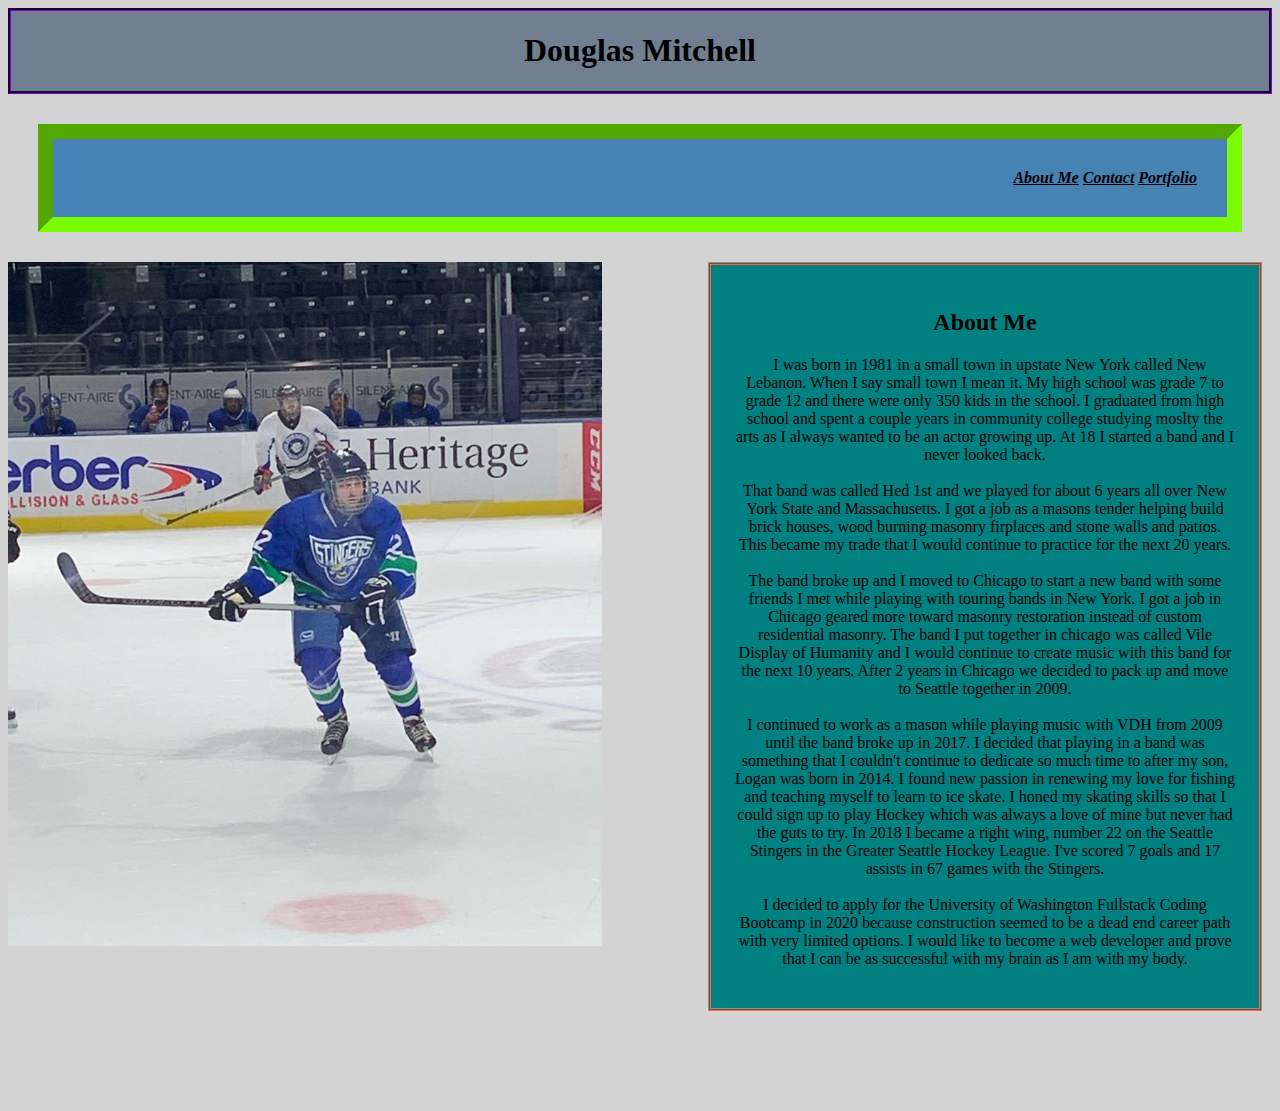
<file: index.html>
<!--This is the bio page html. used https://validator.w3.org/nu/#textarea to validate.-->

<!DOCTYPE html>
<html lang="en">
<head>
    <!--these are the links to the bootstrap stylesheet, the main stylesheet and the stylesheet for this page.-->
    <link rel="stylesheet" href="https://stackpath.bootstrapcdn.com/bootstrap/4.5.0/css/bootstrap.min.css" integrity="sha384-9aIt2nRpC12Uk9gS9baDl411NQApFmC26EwAOH8WgZl5MYYxFfc+NcPb1dKGj7Sk" crossorigin="anonymous">
    <link rel="stylesheet" href="Assets/style.css">
    <link rel="stylesheet" href="Assets/Style3.css">
    <meta charset="UTF-8">
    <meta name="viewport" content="width=device-width, initial-scale=1.0">
    <title>Bio</title>
</head>
<body>

    <header>
        <h1>Douglas Mitchell</h1>
    </header>
<!--this is the navbar code-->
    <nav class="navbar-navbar-expand-sm">
        <nav class="container">
            <nav class="row">
                <nav class="col-sm-12">
                    <ul class="navbar-nav">
                        <li class="nav-item">
                    <a class="nav-link" href="index.html">About Me</a>
                        </li>
                        <li class="nav-item">
                    <a class="nav-link" href="contact.html">Contact</a>
                        </li>
                        <li class="nav-item">
                    <a class="nav-link" href="portfolio.html">Portfolio</a>
                        </li>
                    </ul>    
                </nav>
            </nav>
        </nav>
    </nav>

<!--image of me playing hockey-->
    <article>
        <h2>
            <img src="Assets/hockeyguy.jpg" class="img-fluid" alt="Responsive image">
        </h2>
    </article>




<!--about me text-->
    <section class="aboutme">
        <div class="container">
            <div class="row">
                <div class="col-sm-6 offset-sm-2">
                    <h2>About Me</h2>
                </div>
            </div>
        </div>          
            <div class="container">
                <div class="row">
                    <div class="col-sm-12">
                        <p class="bio"> I was born in 1981 in a small town in upstate New York called New Lebanon.
                            When I say small town I mean it. My high school was grade 7 to grade 12 and there were only 350 kids in the school.
                            I graduated from high school and spent a couple years in community college studying moslty the arts as I always wanted to be an actor growing up.
                            At 18 I started a band and I never looked back.<br><br> That band was called Hed 1st and we played for about 6 years all over New York State and Massachusetts.
                            I got a job as a masons tender helping build brick houses, wood burning masonry firplaces and stone walls and patios.
                            This became my trade that I would continue to practice for the next 20 years.<br><br>
                            The band broke up and I moved to Chicago to start a new band with some friends I met while playing with touring bands in New York.
                            I got a job in Chicago geared more toward masonry restoration instead of custom residential masonry.
                            The band I put together in chicago was called Vile Display of Humanity and I would continue to create music with this band for the next 10 years.
                            After 2 years in Chicago we decided to pack up and move to Seattle together in 2009.<br><br>
                            I continued to work as a mason while playing music with VDH from 2009 until the band broke up in 2017.
                            I decided that playing in a band was something that I couldn't continue to dedicate so much time to after my son, Logan was born in 2014.
                            I found new passion in renewing my love for fishing and teaching myself to learn to ice skate.
                            I honed my skating skills so that I could sign up to play Hockey which was always a love of mine but never had the guts to try.
                            In 2018 I became a right wing, number 22 on the Seattle Stingers in the Greater Seattle Hockey League.
                            I've scored 7 goals and 17 assists in 67 games with the Stingers.<br><br>
                            I decided to apply for the University of Washington Fullstack Coding Bootcamp in 2020 because construction seemed to be a dead end career path with very limited options.
                            I would like to become a web developer and prove that I can be as successful with my brain as I am with my body. 
                        </p>
                    </div>    
                </div>            
            </div>                    
                
    </section>     
        
  
    <!--This javascript code is from bootstrap-->
    <script src="https://code.jquery.com/jquery-3.5.1.slim.min.js" integrity="sha384-DfXdz2htPH0lsSSs5nCTpuj/zy4C+OGpamoFVy38MVBnE+IbbVYUew+OrCXaRkfj" crossorigin="anonymous"></script>
    <script src="https://cdn.jsdelivr.net/npm/popper.js@1.16.0/dist/umd/popper.min.js" integrity="sha384-Q6E9RHvbIyZFJoft+2mJbHaEWldlvI9IOYy5n3zV9zzTtmI3UksdQRVvoxMfooAo" crossorigin="anonymous"></script>
    <script src="https://stackpath.bootstrapcdn.com/bootstrap/4.5.0/js/bootstrap.min.js" integrity="sha384-OgVRvuATP1z7JjHLkuOU7Xw704+h835Lr+6QL9UvYjZE3Ipu6Tp75j7Bh/kR0JKI" crossorigin="anonymous"></script>
</body>
</html>
</file>
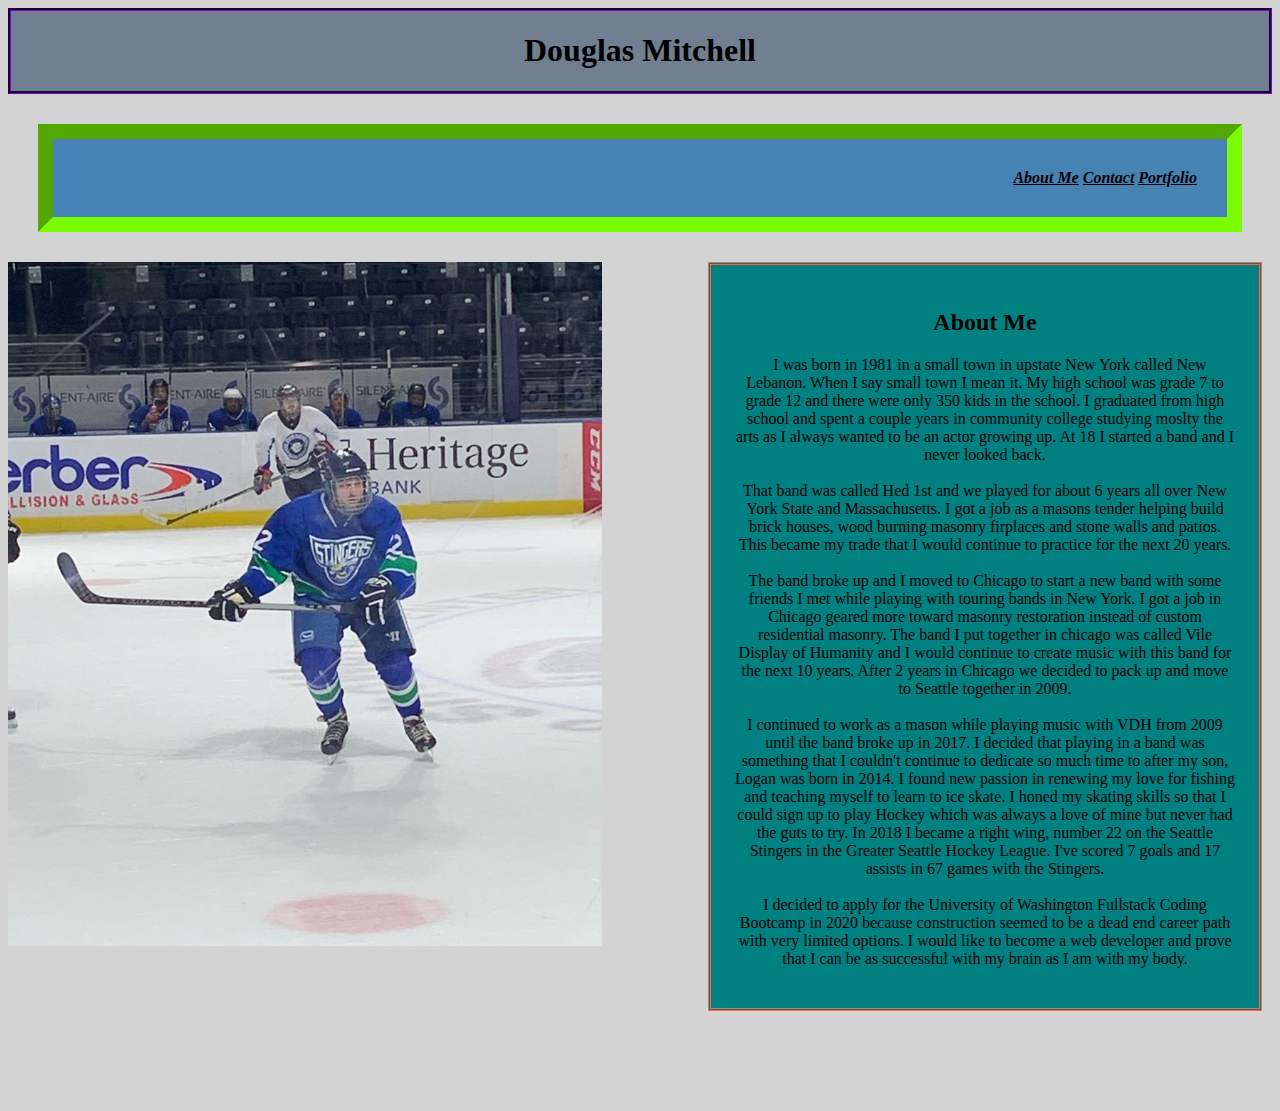
<file: Assets/index.html>
<!--This is the bio page html. used https://validator.w3.org/nu/#textarea to validate.-->

<!DOCTYPE html>
<html lang="en">
<head>
    <!--these are the links to the bootstrap stylesheet, the main stylesheet and the stylesheet for this page.-->
    <link rel="stylesheet" href="https://stackpath.bootstrapcdn.com/bootstrap/4.5.0/css/bootstrap.min.css" integrity="sha384-9aIt2nRpC12Uk9gS9baDl411NQApFmC26EwAOH8WgZl5MYYxFfc+NcPb1dKGj7Sk" crossorigin="anonymous">
    <link rel="stylesheet" href="style.css">
    <link rel="stylesheet" href="Style3.css">
    <meta charset="UTF-8">
    <meta name="viewport" content="width=device-width, initial-scale=1.0">
    <title>Bio</title>
</head>
<body>

    <header>
        <h1>Douglas Mitchell</h1>
    </header>
<!--this is the navbar code-->
    <nav class="navbar-navbar-expand-sm">
        <nav class="container">
            <nav class="row">
                <nav class="col-sm-12">
                    <ul class="navbar-nav">
                        <li class="nav-item">
                    <a class="nav-link" href="index.html">About Me</a>
                        </li>
                        <li class="nav-item">
                    <a class="nav-link" href="contact.html">Contact</a>
                        </li>
                        <li class="nav-item">
                    <a class="nav-link" href="portfolio.html">Portfolio</a>
                        </li>
                    </ul>    
                </nav>
            </nav>
        </nav>
    </nav>

<!--image of me playing hockey-->
    <article>
        <h2>
            <img src="hockeyguy.jpg" class="img-fluid" alt="Responsive image">
        </h2>
    </article>




<!--about me text-->
    <section class="aboutme">
        <div class="container">
            <div class="row">
                <div class="col-sm-6 offset-sm-2">
                    <h2>About Me</h2>
                </div>
            </div>
        </div>          
            <div class="container">
                <div class="row">
                    <div class="col-sm-12">
                        <p class="bio"> I was born in 1981 in a small town in upstate New York called New Lebanon.
                            When I say small town I mean it. My high school was grade 7 to grade 12 and there were only 350 kids in the school.
                            I graduated from high school and spent a couple years in community college studying moslty the arts as I always wanted to be an actor growing up.
                            At 18 I started a band and I never looked back.<br><br> That band was called Hed 1st and we played for about 6 years all over New York State and Massachusetts.
                            I got a job as a masons tender helping build brick houses, wood burning masonry firplaces and stone walls and patios.
                            This became my trade that I would continue to practice for the next 20 years.<br><br>
                            The band broke up and I moved to Chicago to start a new band with some friends I met while playing with touring bands in New York.
                            I got a job in Chicago geared more toward masonry restoration instead of custom residential masonry.
                            The band I put together in chicago was called Vile Display of Humanity and I would continue to create music with this band for the next 10 years.
                            After 2 years in Chicago we decided to pack up and move to Seattle together in 2009.<br><br>
                            I continued to work as a mason while playing music with VDH from 2009 until the band broke up in 2017.
                            I decided that playing in a band was something that I couldn't continue to dedicate so much time to after my son, Logan was born in 2014.
                            I found new passion in renewing my love for fishing and teaching myself to learn to ice skate.
                            I honed my skating skills so that I could sign up to play Hockey which was always a love of mine but never had the guts to try.
                            In 2018 I became a right wing, number 22 on the Seattle Stingers in the Greater Seattle Hockey League.
                            I've scored 7 goals and 17 assists in 67 games with the Stingers.<br><br>
                            I decided to apply for the University of Washington Fullstack Coding Bootcamp in 2020 because construction seemed to be a dead end career path with very limited options.
                            I would like to become a web developer and prove that I can be as successful with my brain as I am with my body. 
                        </p>
                    </div>    
                </div>            
            </div>                    
                
    </section>     
        
  
    <!--This javascript code is from bootstrap-->
    <script src="https://code.jquery.com/jquery-3.5.1.slim.min.js" integrity="sha384-DfXdz2htPH0lsSSs5nCTpuj/zy4C+OGpamoFVy38MVBnE+IbbVYUew+OrCXaRkfj" crossorigin="anonymous"></script>
    <script src="https://cdn.jsdelivr.net/npm/popper.js@1.16.0/dist/umd/popper.min.js" integrity="sha384-Q6E9RHvbIyZFJoft+2mJbHaEWldlvI9IOYy5n3zV9zzTtmI3UksdQRVvoxMfooAo" crossorigin="anonymous"></script>
    <script src="https://stackpath.bootstrapcdn.com/bootstrap/4.5.0/js/bootstrap.min.js" integrity="sha384-OgVRvuATP1z7JjHLkuOU7Xw704+h835Lr+6QL9UvYjZE3Ipu6Tp75j7Bh/kR0JKI" crossorigin="anonymous"></script>
</body>
</html>
</file>
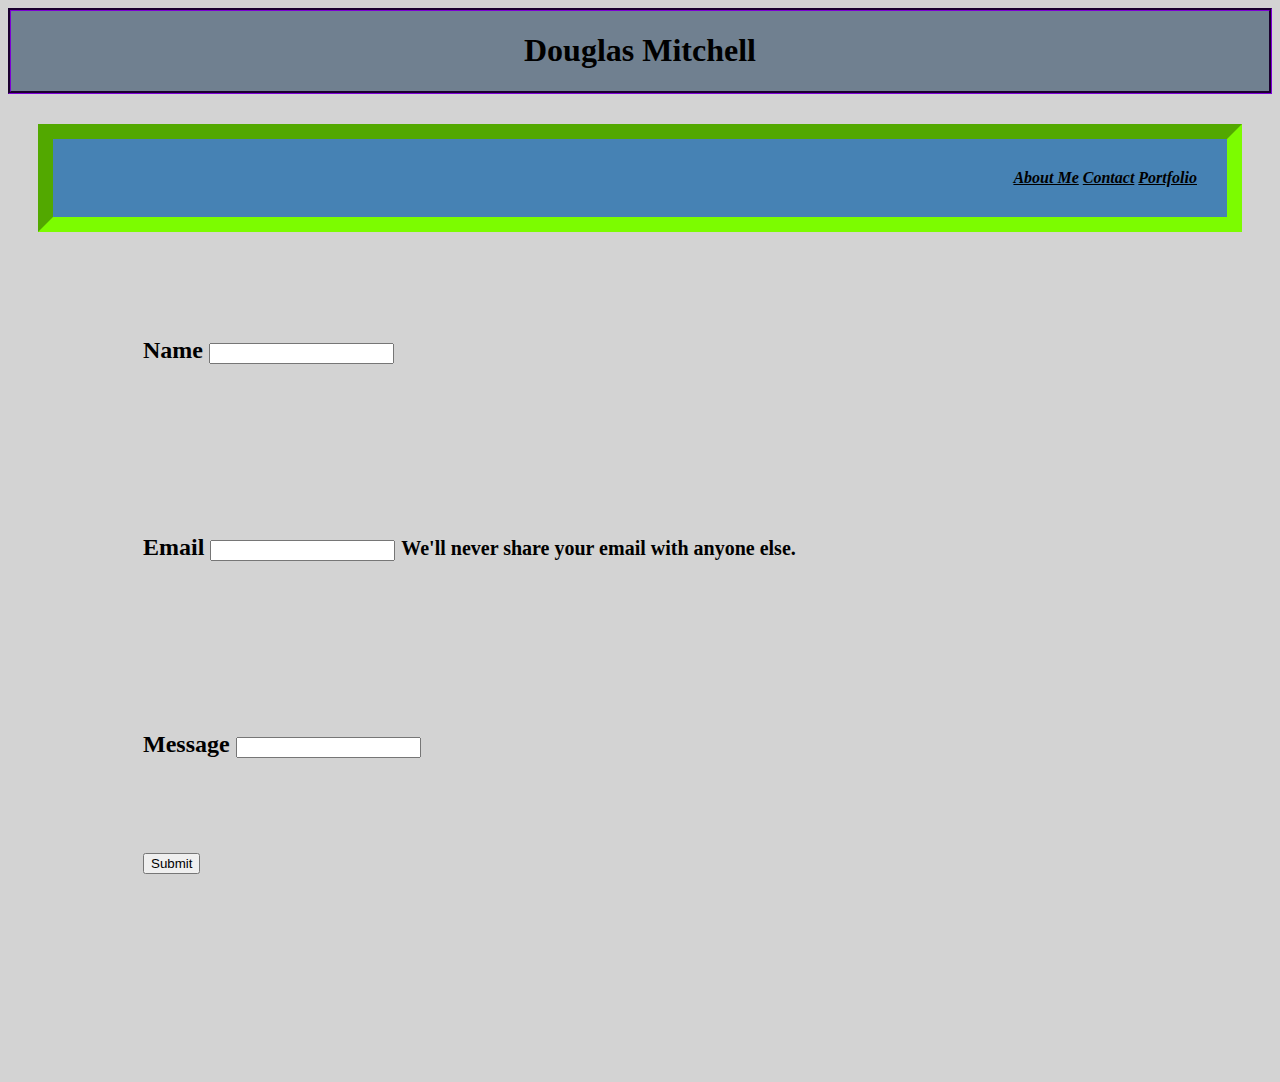
<file: contact.html>
<!--this is the html page for the contact page. used https://validator.w3.org/nu/#textarea to validate.-->
<!DOCTYPE html>
<html lang="en">
<head>
    <!--links to the bootstrap stylesheet, the main style sheet and the stylesheet for this page-->
    <link rel="stylesheet" href="https://stackpath.bootstrapcdn.com/bootstrap/4.5.0/css/bootstrap.min.css" integrity="sha384-9aIt2nRpC12Uk9gS9baDl411NQApFmC26EwAOH8WgZl5MYYxFfc+NcPb1dKGj7Sk" crossorigin="anonymous">
    <link rel="stylesheet" href="Assets/style.css">
    <link rel="stylesheet" href="Assets/style1.css">
    <meta charset="UTF-8">
    <meta name="viewport" content="width=device-width, initial-scale=1.0">
    <title>Contact</title>
</head>
<body>
    <!--the header is the same on all three pages-->
    <header>
        <h1>Douglas Mitchell</h1>
    </header>



  <!--the navbar is the same on all three pages--> 
    <nav class="navbar-navbar-expand-md">
        <nav class="container">
            <nav class="row">
                <nav class="col-sm-12">
                    <ul class="navbar-nav">
                        <li class="nav-item">
                    <a class="nav-link" href="index.html">About Me</a>
                        </li>
                        <li class="nav-item">
                    <a class="nav-link" href="contact.html">Contact</a>
                        </li>
                        <li class="nav-item">
                    <a class="nav-link" href="portfolio.html">Portfolio</a>
                        </li>
                    </ul>    
                </nav>
            </nav>
        </nav>
    </nav>

    <!--this texbox code is from bootstrap-->
    <section>
        <form>
            <h2 class="form-group">
              <label for="exampleInputName">Name</label>
              <input type="text" class="form-control" id="exampleInputName" aria-describedby="emailHelp">
            </h2>
            <h2 class="form-group">
              <label for="exampleInputEmail">Email</label>
              <input type="text" class="form-control" id="exampleInputEmail">
              <small id="emailHelp" class="form-text text-muted">We'll never share your email with anyone else.</small>
            </h2>
            <h2 class="form-group">
                <label for="exampleInputMessage">Message</label>
                <input type="text" class="form-control" id="exampleInputMessage">
            </h2>
            
            <button type="submit" class="btn-primary">Submit</button>
          </form>
        

    </section>

    <!--This javascript code is from bootstrap-->
    <script src="https://code.jquery.com/jquery-3.5.1.slim.min.js" integrity="sha384-DfXdz2htPH0lsSSs5nCTpuj/zy4C+OGpamoFVy38MVBnE+IbbVYUew+OrCXaRkfj" crossorigin="anonymous"></script>
    <script src="https://cdn.jsdelivr.net/npm/popper.js@1.16.0/dist/umd/popper.min.js" integrity="sha384-Q6E9RHvbIyZFJoft+2mJbHaEWldlvI9IOYy5n3zV9zzTtmI3UksdQRVvoxMfooAo" crossorigin="anonymous"></script>
    <script src="https://stackpath.bootstrapcdn.com/bootstrap/4.5.0/js/bootstrap.min.js" integrity="sha384-OgVRvuATP1z7JjHLkuOU7Xw704+h835Lr+6QL9UvYjZE3Ipu6Tp75j7Bh/kR0JKI" crossorigin="anonymous"></script>
</body>
</html>
</file>
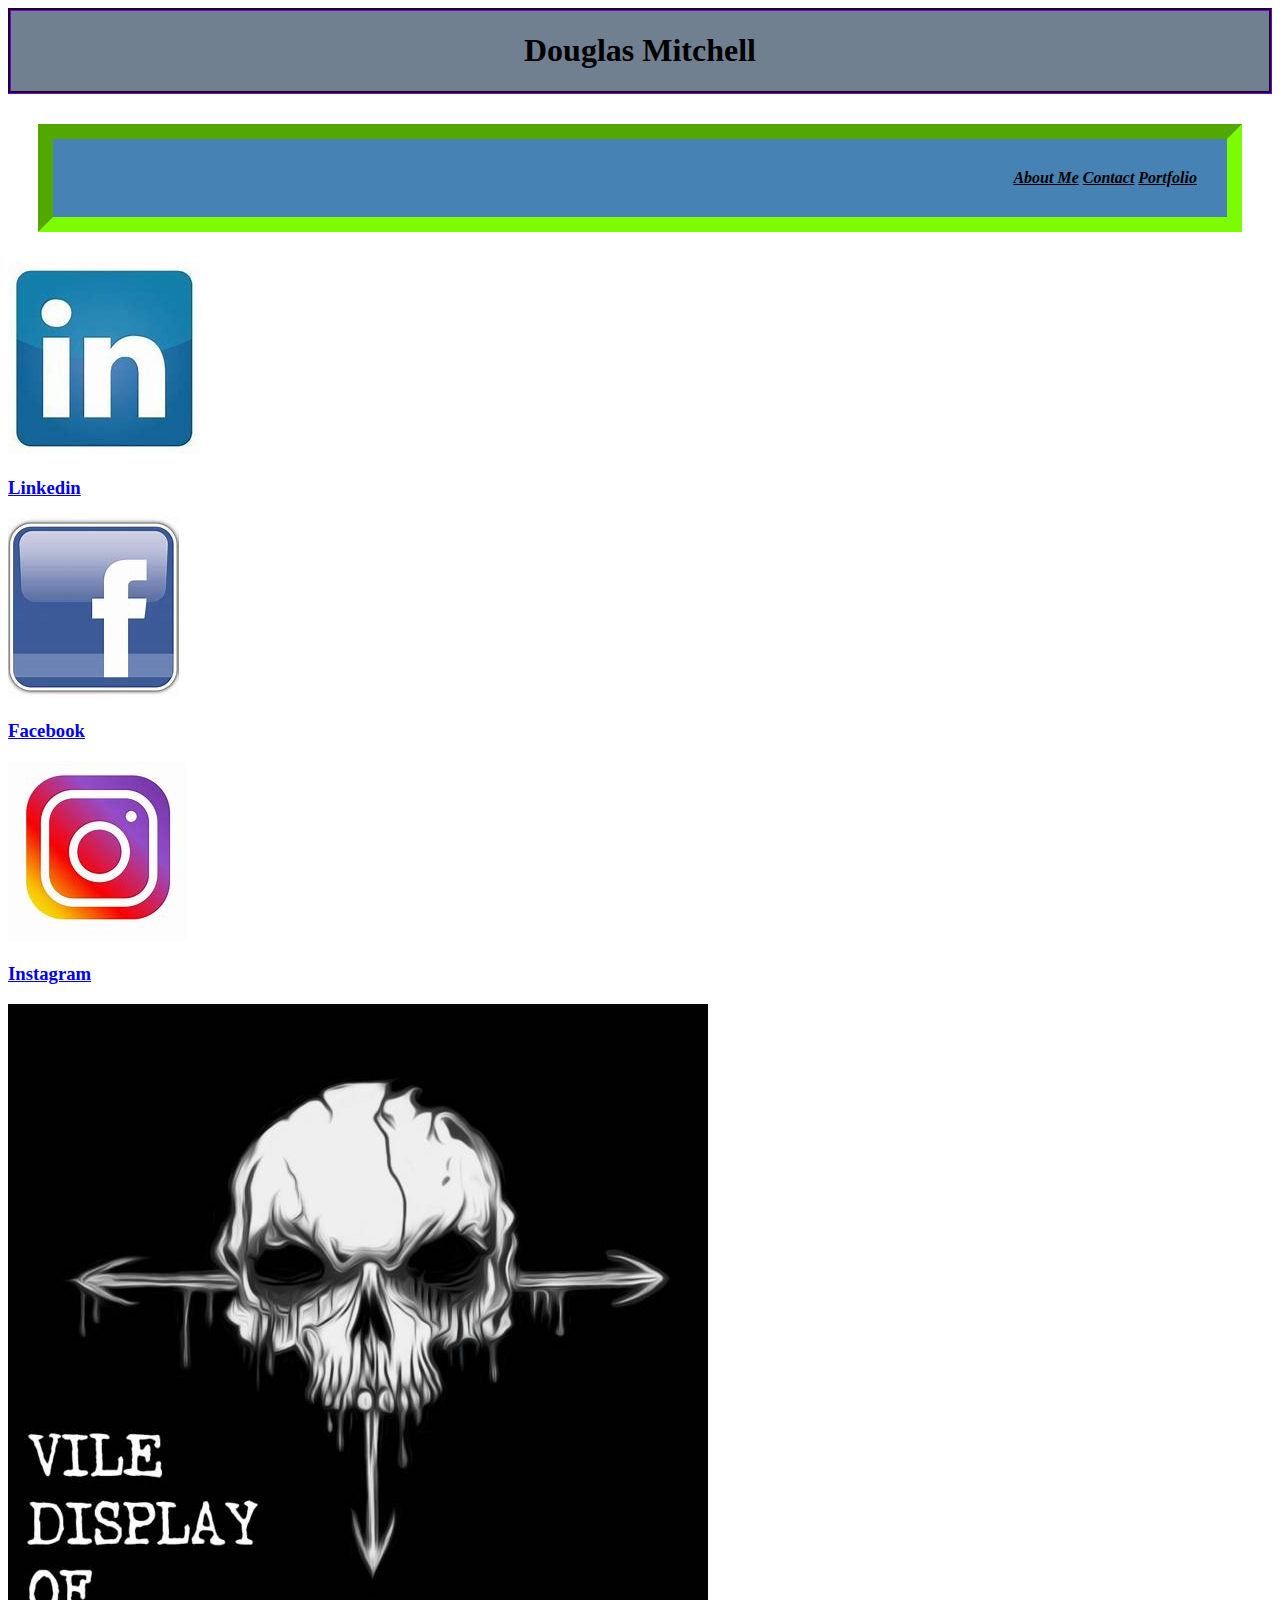
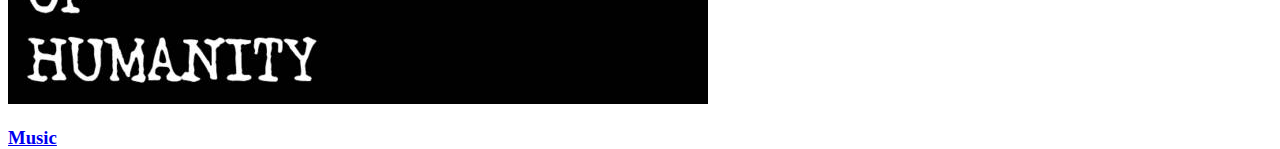
<file: portfolio.html>
<!--this is the code for the portfolio page. used https://validator.w3.org/nu/#textarea to validate-->
<!DOCTYPE html>
<html lang="en">
<head>
    <link rel="stylesheet" href="https://stackpath.bootstrapcdn.com/bootstrap/4.5.0/css/bootstrap.min.css" integrity="sha384-9aIt2nRpC12Uk9gS9baDl411NQApFmC26EwAOH8WgZl5MYYxFfc+NcPb1dKGj7Sk" crossorigin="anonymous">
    <link rel="stylesheet" href="Assets/style.css">
    <link rel="stylesheet" href="Assets/style2.css">
    <meta charset="UTF-8">
    <meta name="viewport" content="width=device-width, initial-scale=1.0">
    <title>Portfolio</title>
</head>
<body>
    <header>
        <div class="container">
            <div class="row">
                <div class="col-sm-12">
                    <h1>Douglas Mitchell</h1>
                </div>
            </div>
        </div>            
    </header>


    <nav class="navbar-navbar-expand-md">
        <nav class="container">
            <nav class="row">
                <nav class="col-sm-12">
                    <ul class="navbar-nav">
                        <li class="nav-item">
                    <a class="nav-link" href="index.html">About Me</a>
                        </li>
                        <li class="nav-item">
                    <a class="nav-link" href="contact.html">Contact</a>
                        </li>
                        <li class="nav-item">
                    <a class="nav-link" href="portfolio.html">Portfolio</a>
                        </li>
                    </ul>    
                </nav>
            </nav>
        </nav>
    </nav>
   
    <div class="container">
        <div class="row">
            
            <div class="col-sm">
                <div class="Linkedin">
                    <a href="https://www.linkedin.com/in/douglas-mitchell-aa8685135">
                        <img src="Assets/Linkedin.jpeg" class="img-fluid" alt="Responsive image"> 
                            <h3>Linkedin</h3>
                    </a>
                </div>

                <div class="Facebook">
                    <a href="https://www.facebook.com/douglas.mitchell.12">
                        <img src="Assets/FBlogo.jpeg" class="img-fluid" alt="Responsive image"> 
                            <h3>Facebook</h3>
                    </a>
                </div>        
            </div>
            
            <div class="col-sm">
                <div class="Instagram">
                    <a href="https://www.instagram.com/douglasraymondmitchell/">
                        <img src="Assets/Insta.jpeg" class="img-fluid" alt="Responsive image"> 
                            <h3>Instagram</h3>
                    </a>
                </div>           

                <div class="music">
                    <a href="https://viledisplayofhumanity.bandcamp.com/">
                        <img src="Assets/VDHimg.jpg" class="img-fluid" alt="Responsive image"> 
                            <h3>Music</h3>
                    </a>
                </div>
        
            
            </div>
        </div>
    </div>





    <!--This is the javascript code from bootstrap-->
    <script src="https://code.jquery.com/jquery-3.5.1.slim.min.js" integrity="sha384-DfXdz2htPH0lsSSs5nCTpuj/zy4C+OGpamoFVy38MVBnE+IbbVYUew+OrCXaRkfj" crossorigin="anonymous"></script>
    <script src="https://cdn.jsdelivr.net/npm/popper.js@1.16.0/dist/umd/popper.min.js" integrity="sha384-Q6E9RHvbIyZFJoft+2mJbHaEWldlvI9IOYy5n3zV9zzTtmI3UksdQRVvoxMfooAo" crossorigin="anonymous"></script>
    <script src="https://stackpath.bootstrapcdn.com/bootstrap/4.5.0/js/bootstrap.min.js" integrity="sha384-OgVRvuATP1z7JjHLkuOU7Xw704+h835Lr+6QL9UvYjZE3Ipu6Tp75j7Bh/kR0JKI" crossorigin="anonymous"></script>
</body>
</html>
</file>
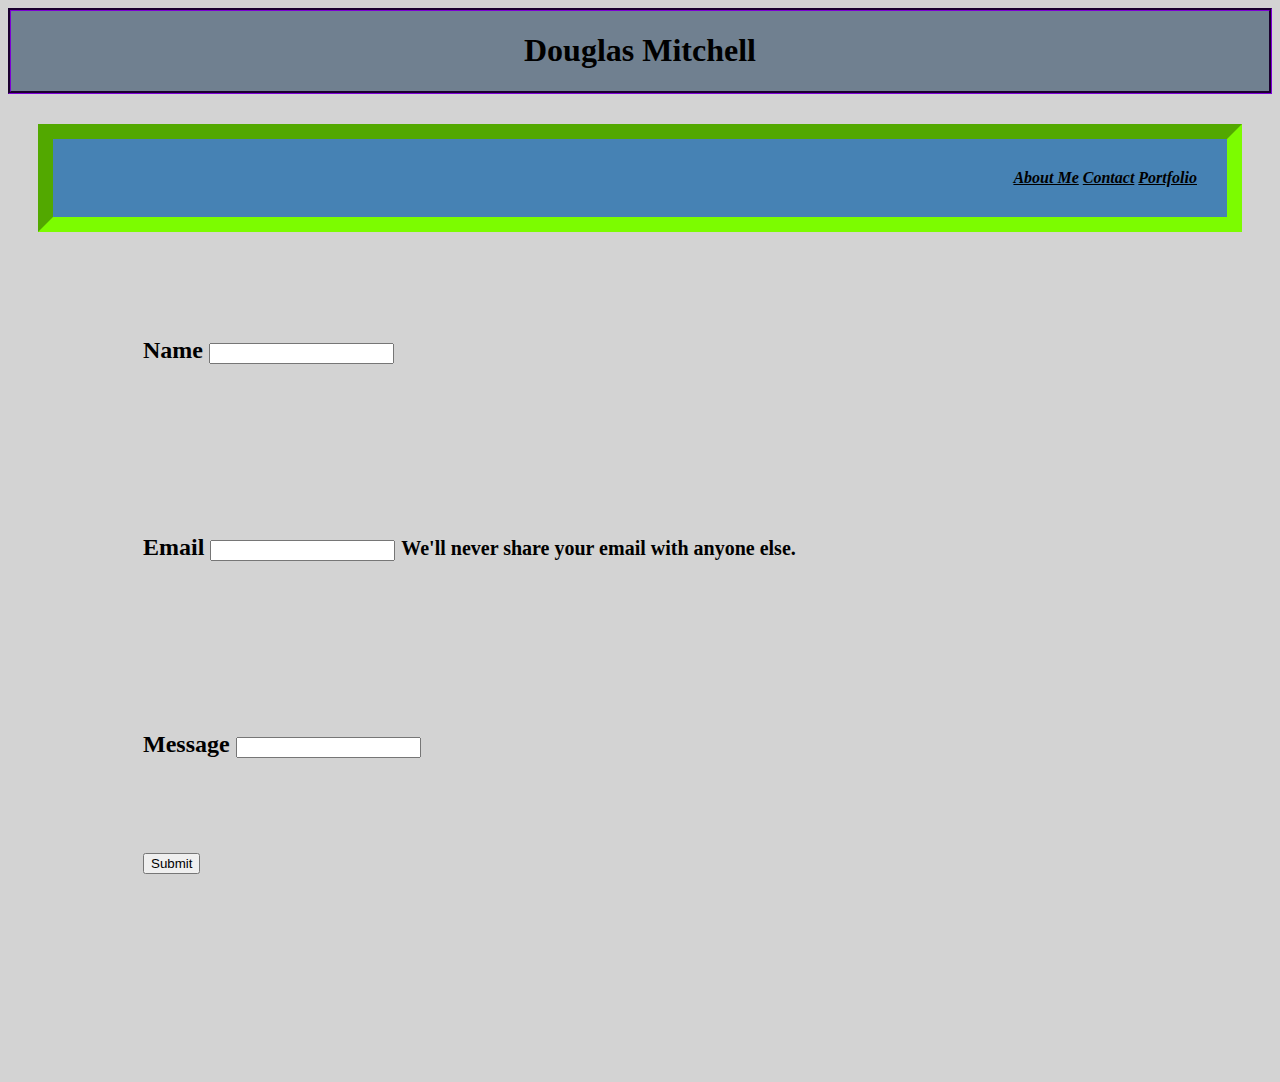
<file: Assets/contact.html>
<!--this is the html page for the contact page. used https://validator.w3.org/nu/#textarea to validate.-->
<!DOCTYPE html>
<html lang="en">
<head>
    <!--links to the bootstrap stylesheet, the main style sheet and the stylesheet for this page-->
    <link rel="stylesheet" href="https://stackpath.bootstrapcdn.com/bootstrap/4.5.0/css/bootstrap.min.css" integrity="sha384-9aIt2nRpC12Uk9gS9baDl411NQApFmC26EwAOH8WgZl5MYYxFfc+NcPb1dKGj7Sk" crossorigin="anonymous">
    <link rel="stylesheet" href="style.css">
    <link rel="stylesheet" href="style1.css">
    <meta charset="UTF-8">
    <meta name="viewport" content="width=device-width, initial-scale=1.0">
    <title>Contact</title>
</head>
<body>
    <!--the header is the same on all three pages-->
    <header>
        <h1>Douglas Mitchell</h1>
    </header>



  <!--the navbar is the same on all three pages--> 
    <nav class="navbar-navbar-expand-md">
        <nav class="container">
            <nav class="row">
                <nav class="col-sm-12">
                    <ul class="navbar-nav">
                        <li class="nav-item">
                    <a class="nav-link" href="index.html">About Me</a>
                        </li>
                        <li class="nav-item">
                    <a class="nav-link" href="contact.html">Contact</a>
                        </li>
                        <li class="nav-item">
                    <a class="nav-link" href="portfolio.html">Portfolio</a>
                        </li>
                    </ul>    
                </nav>
            </nav>
        </nav>
    </nav>

    <!--this texbox code is from bootstrap-->
    <section>
        <form>
            <h2 class="form-group">
              <label for="exampleInputName">Name</label>
              <input type="text" class="form-control" id="exampleInputName" aria-describedby="emailHelp">
            </h2>
            <h2 class="form-group">
              <label for="exampleInputEmail">Email</label>
              <input type="text" class="form-control" id="exampleInputEmail">
              <small id="emailHelp" class="form-text text-muted">We'll never share your email with anyone else.</small>
            </h2>
            <h2 class="form-group">
                <label for="exampleInputMessage">Message</label>
                <input type="text" class="form-control" id="exampleInputMessage">
            </h2>
            
            <button type="submit" class="btn-primary">Submit</button>
          </form>
        

    </section>

    <!--This javascript code is from bootstrap-->
    <script src="https://code.jquery.com/jquery-3.5.1.slim.min.js" integrity="sha384-DfXdz2htPH0lsSSs5nCTpuj/zy4C+OGpamoFVy38MVBnE+IbbVYUew+OrCXaRkfj" crossorigin="anonymous"></script>
    <script src="https://cdn.jsdelivr.net/npm/popper.js@1.16.0/dist/umd/popper.min.js" integrity="sha384-Q6E9RHvbIyZFJoft+2mJbHaEWldlvI9IOYy5n3zV9zzTtmI3UksdQRVvoxMfooAo" crossorigin="anonymous"></script>
    <script src="https://stackpath.bootstrapcdn.com/bootstrap/4.5.0/js/bootstrap.min.js" integrity="sha384-OgVRvuATP1z7JjHLkuOU7Xw704+h835Lr+6QL9UvYjZE3Ipu6Tp75j7Bh/kR0JKI" crossorigin="anonymous"></script>
</body>
</html>
</file>
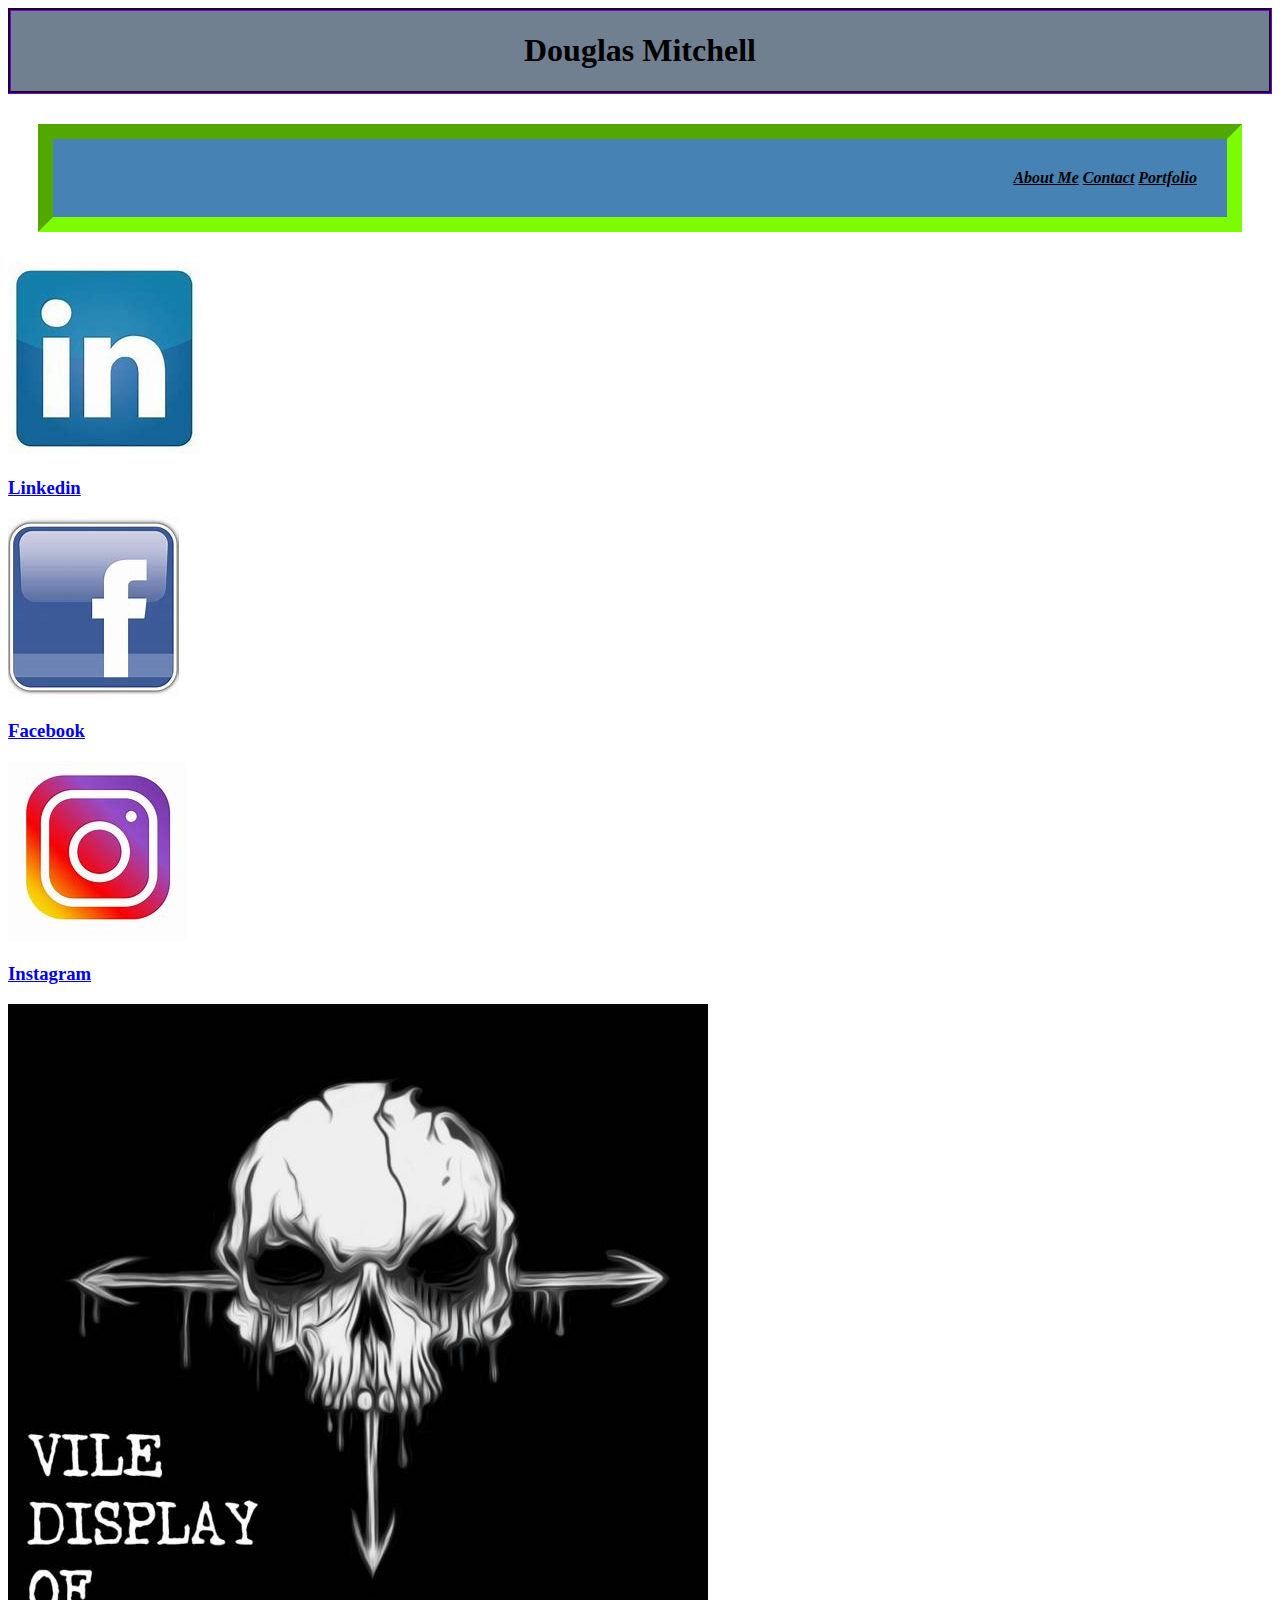
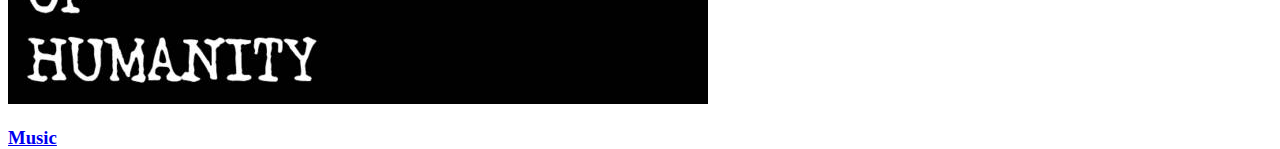
<file: Assets/portfolio.html>
<!--this is the code for the portfolio page. used https://validator.w3.org/nu/#textarea to validate-->
<!DOCTYPE html>
<html lang="en">
<head>
    <link rel="stylesheet" href="https://stackpath.bootstrapcdn.com/bootstrap/4.5.0/css/bootstrap.min.css" integrity="sha384-9aIt2nRpC12Uk9gS9baDl411NQApFmC26EwAOH8WgZl5MYYxFfc+NcPb1dKGj7Sk" crossorigin="anonymous">
    <link rel="stylesheet" href="style.css">
    <link rel="stylesheet" href="style2.css">
    <meta charset="UTF-8">
    <meta name="viewport" content="width=device-width, initial-scale=1.0">
    <title>Portfolio</title>
</head>
<body>
    <header>
        <div class="container">
            <div class="row">
                <div class="col-sm-12">
                    <h1>Douglas Mitchell</h1>
                </div>
            </div>
        </div>            
    </header>


    <nav class="navbar-navbar-expand-md">
        <nav class="container">
            <nav class="row">
                <nav class="col-sm-12">
                    <ul class="navbar-nav">
                        <li class="nav-item">
                    <a class="nav-link" href="index.html">About Me</a>
                        </li>
                        <li class="nav-item">
                    <a class="nav-link" href="contact.html">Contact</a>
                        </li>
                        <li class="nav-item">
                    <a class="nav-link" href="portfolio.html">Portfolio</a>
                        </li>
                    </ul>    
                </nav>
            </nav>
        </nav>
    </nav>
   
    <div class="container">
        <div class="row">
            
            <div class="col-sm">
                <div class="Linkedin">
                    <a href="https://www.linkedin.com/in/douglas-mitchell-aa8685135">
                        <img src="Linkedin.jpeg" class="img-fluid" alt="Responsive image"> 
                            <h3>Linkedin</h3>
                    </a>
                </div>

                <div class="Facebook">
                    <a href="https://www.facebook.com/douglas.mitchell.12">
                        <img src="FBlogo.jpeg" class="img-fluid" alt="Responsive image"> 
                            <h3>Facebook</h3>
                    </a>
                </div>        
            </div>
            
            <div class="col-sm">
                <div class="Instagram">
                    <a href="https://www.instagram.com/douglasraymondmitchell/">
                        <img src="Insta.jpeg" class="img-fluid" alt="Responsive image"> 
                            <h3>Instagram</h3>
                    </a>
                </div>           

                <div class="music">
                    <a href="https://viledisplayofhumanity.bandcamp.com/">
                        <img src="VDHimg.jpg" class="img-fluid" alt="Responsive image"> 
                            <h3>Music</h3>
                    </a>
                </div>
        
            
            </div>
        </div>
    </div>





    <!--This is the javascript code from bootstrap-->
    <script src="https://code.jquery.com/jquery-3.5.1.slim.min.js" integrity="sha384-DfXdz2htPH0lsSSs5nCTpuj/zy4C+OGpamoFVy38MVBnE+IbbVYUew+OrCXaRkfj" crossorigin="anonymous"></script>
    <script src="https://cdn.jsdelivr.net/npm/popper.js@1.16.0/dist/umd/popper.min.js" integrity="sha384-Q6E9RHvbIyZFJoft+2mJbHaEWldlvI9IOYy5n3zV9zzTtmI3UksdQRVvoxMfooAo" crossorigin="anonymous"></script>
    <script src="https://stackpath.bootstrapcdn.com/bootstrap/4.5.0/js/bootstrap.min.js" integrity="sha384-OgVRvuATP1z7JjHLkuOU7Xw704+h835Lr+6QL9UvYjZE3Ipu6Tp75j7Bh/kR0JKI" crossorigin="anonymous"></script>
</body>
</html>
</file>
<file: Assets/style.css>
/* style sheet for all three html pages.*/ 

/* header code adds color and border to where the name is and centers the text.*/
header {
    text-align: center;
    background-color: slategray;
    border: indigo;
    border-style: groove;
}

/* this code adds color and box model to the navbar. colors the text and places it.*/
.navbar-nav {
    background-color: steelblue;
    padding: 30px;
    margin: 30px;
    border: 15px;
    border-color: lawngreen;
    border-style: inset;
    text-align: right;
    font-stretch: expanded;
    font-weight: bold;
    font-style: italic;
    text-emphasis-color: inherit;
    color: powderblue;
}

.nav-item {
    display: inline-block;
}


.nav-link {
    color: black;
    display: inline-block;
}

.navbar-expand-sm {
    display: inline-block;
}
</file>
<file: Assets/Style3.css>
/*this is the style sheet for the bio page. adds color and positions the image and text.*/

body {background-color: lightgrey;

}

.aboutme {
    border: tomato;
    padding: .25in;
    border-style: double;
    border-width: medium;
    max-width: 50%;
    max-height: 50%;
    text-align: center;
    margin-bottom: 100px;
    display: inline-block;
    float: right;
    margin-right: 10px;
   background-color: teal;
}

.bio {
    text-indent: 10px;
    max-height: 10%;
    max-width: 500px;
    text-size-adjust: 75%;
}

.img-fluid {
  max-width: 47%;
  max-height: 60%;
  display: inline-block; 
  float: left;

}
</file>
<file: Assets/style1.css>
/* this is the stylesheet for the contact page. adds color and positioning to the textboxes.*/

body {
    background-color: lightgrey;
}

.form-group {
    box-sizing: border-box;
    margin-left: 60px;
    margin-right: 60px;
    padding: 75px;
}

.btn-primary {
    margin-bottom: 200px;
    margin-left: 135px;
}
</file>
<file: Assets/style2.css>
// this is the stylesheet for the portfolio page. adds color and resizes one of the images.

body {
    background-color: lightgrey;
}

.music {
    max-width: 180px;
    max-height: 180px;
}
</file>
